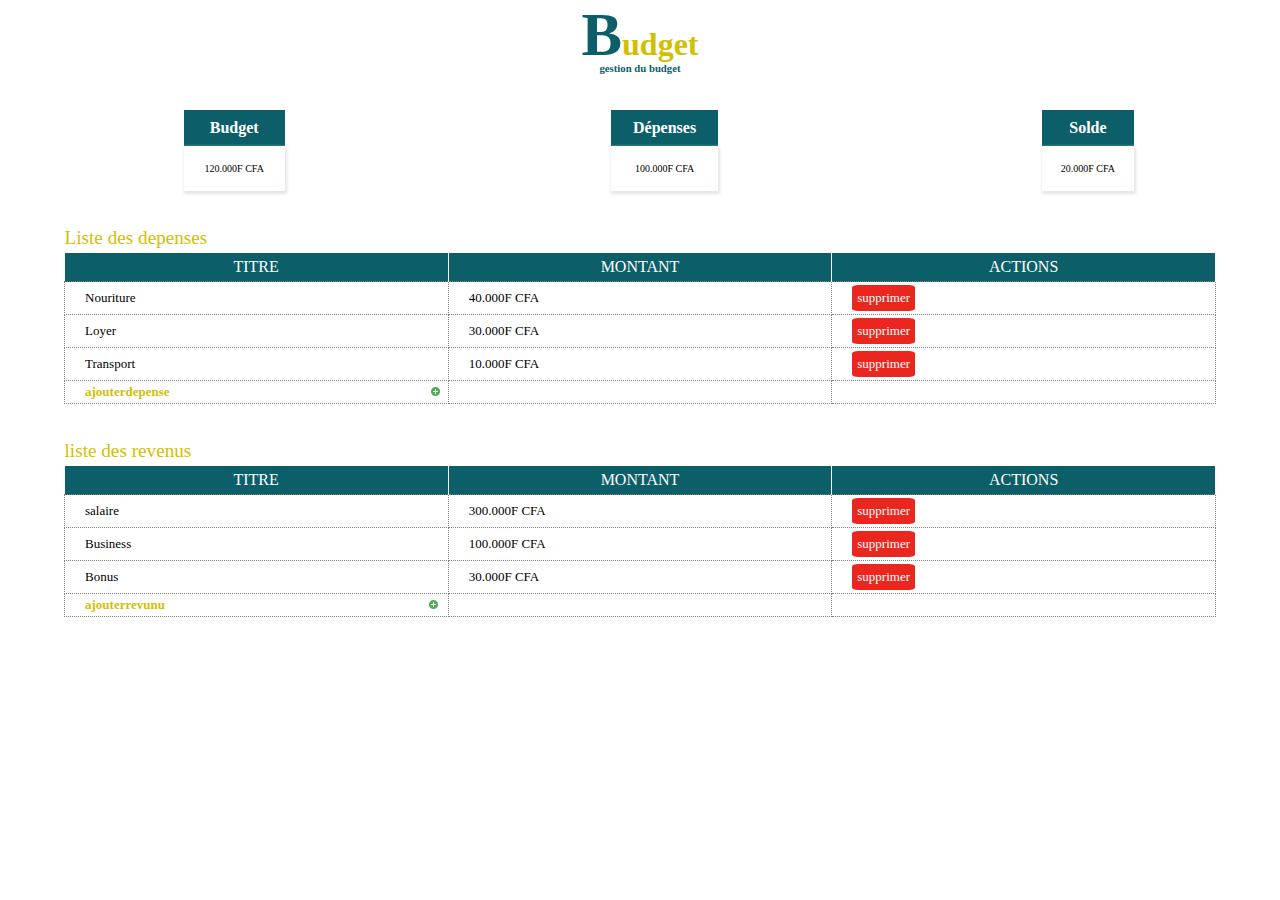
<file: index.html>
<!DOCTYPE html>
<html lang="FR">
<head>
    <meta charset="UTF-8">
    <meta name="viewport" content="width=device-width, initial-scale=1.0">
    <link rel="stylesheet" href="style.css">
    <title>projet 5</title>
</head>
<body>
    <header>
        <div class="entete">
            <div class="budget">
                <h1><span>B</span>udget</h1>
            </div>
            <div class="gestion">
                <h6>gestion du budget</h6>
            </div>
        </div>
    </header><br><br>
    <div class="section1">
        <div class="ts">
            <div class="tab1">
                <table class="tabe1">
                    <tr>
                        <th>Budget</th>
                    </tr>
                    <tr>
                        <td>120.000F CFA</td>
                    </tr>
                </table>
            </div>
            <div class="tab2">
                <table class="tabe2">
                    <tr>
                        <th>Dépenses</th>
                    </tr>
                    <tr>
                        <td>100.000F CFA</td>
                    </tr>
                </table>
            </div>
            <div class="tab3">
                <table class="tabe3">
                    <tr>
                        <th>Solde</th>
                    </tr>
                    <tr>
                        <td>20.000F CFA</td>
                    </tr>
                </table>
            </div>
        </div>
    </div><br><br>
    <div class="section2">
        <div class="T1">
            <table class="tableau1">
                <CAption>Liste des depenses</CAption>
                <tr>
                    <th>TITRE</th>
                    <th>MONTANT</th>
                    <th>ACTIONS</th>
                </tr>
                <tr>
                    <td>Nouriture</td>
                    <td>40.000F CFA</td>
                    <td id="supprimer"><h5>supprimer</h5></td>
                </tr>
                <tr>
                    <td>Loyer</td>
                    <td>30.000F CFA</td>
                    <td id="supprimer"><h5>supprimer</h5></td>
                </tr>
                <tr>
                    <td>Transport</td>
                    <td>10.000F CFA</td>
                    <td id="supprimer"><h5>supprimer</h5></td>
                </tr>
                <tr>
                    <td><h4>ajouterdepense<a href="depense.html"><img src="plus.png" alt="icone plus" width="9px" height="9px"></a></h4></td>
                    <td></td>
                    <td></td>
                </tr>
            </table>
        </div>
    </div><br><br>
    <div class="section3">
        <div class="T2">
            <table class="tableau2">
                <caption>liste des revenus</caption>
                <tr>
                    <th>TITRE</th>
                    <th>MONTANT</th>
                    <th>ACTIONS</th>
                </tr>
                <tr>
                    <td>salaire</td>
                    <td>300.000F CFA</td>
                    <td id="supprimer"><H5>supprimer</H5></td>
                </tr>
                <tr>
                    <td>Business</td>
                    <td>100.000F CFA</td>
                    <td id="supprimer"><H5>supprimer</H5></td>
                </tr>
                <tr>
                    <td>Bonus</td>
                    <td>30.000F CFA</td>
                    <td id="supprimer"><H5>supprimer</H5></td>
                </tr>
                <tr>
                    <td><h4>ajouterrevunu<a href="revenu.html"><img src="plus.png" alt="icone plus" width="9px" height="9px"></a></h4></td>
                    <td></td>
                    <td></td>
                </tr>
            </table>
        </div>
    </div><br><br>
</body>
</html>
</file>
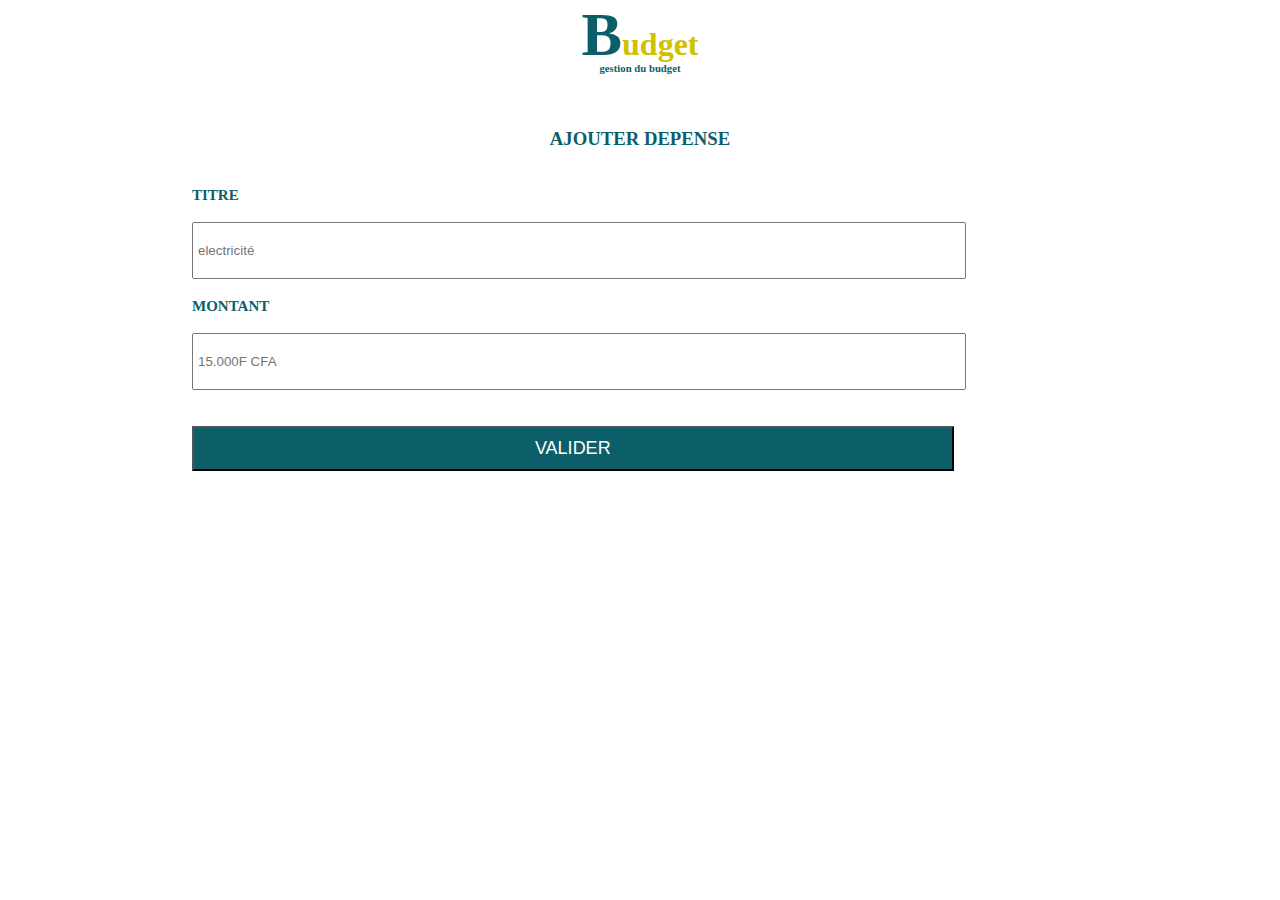
<file: depense.html>
<!DOCTYPE html>
<html lang="FR">
<head>
    <meta charset="UTF-8">
    <meta name="viewport" content="width=device-width, initial-scale=1.0">
    <link rel="stylesheet" href="style.css">
    <title>depense</title>
</head>
<body>
    <header>
        <div class="entete">
            <div class="budget">
                <h1><span>B</span>udget</h1>
            </div>
            <div class="gestion">
                <h6>gestion du budget</h6>
            </div><BR>
        </div>
    </header><br><br>
    <div id="ajoutdepense">
        <h3>ajouter depense</h3>
    </div><BR></BR>
    <form action="">
        <label for="titre">TITRE</label><br><br>
        <input type="text" placeholder="electricité"><br><br>
        <label for="MONTANT">MONTANT</label><br><br>
        <input type="text" placeholder="15.000F CFA"><br><br><br>
        <input id="sub" type="submit" value="valider">
    </form>
</body>
</html>
</file>
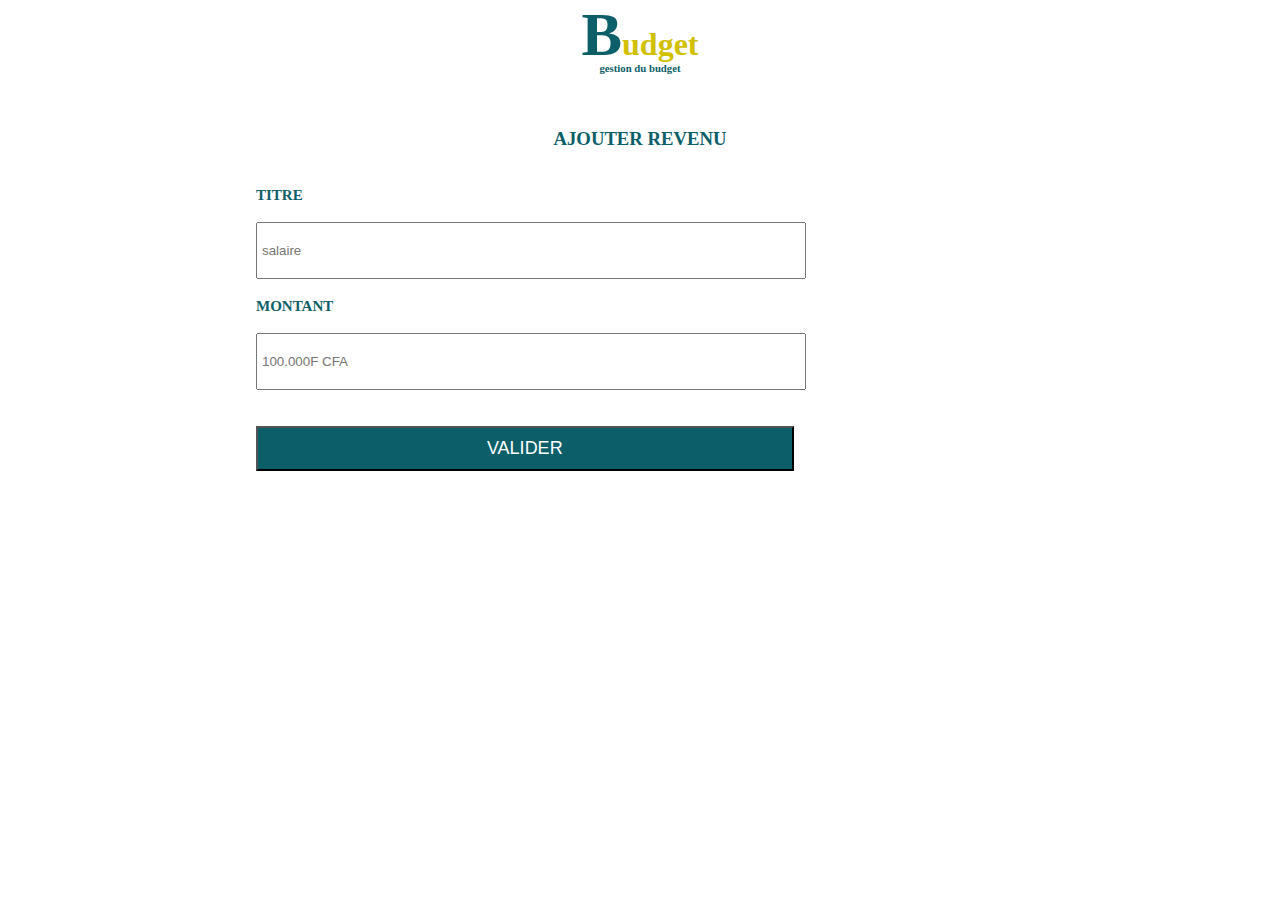
<file: revenu.html>
<!DOCTYPE html>
<html lang="FR">
<head>
    <meta charset="UTF-8">
    <meta name="viewport" content="width=device-width, initial-scale=1.0">
    <link rel="stylesheet" href="style.css">
    <title>revenu</title>
</head>
<body>
    <header>
        <div class="entete">
            <div class="budget">
                <h1><span>B</span>udget</h1>
            </div>
            <div class="gestion">
                <h6>gestion du budget</h6>
            </div>
        </div>
    </header><br><br><br>
    <div id="ajoutdepense">
        <h3>ajouter revenu</h3>
    </div><BR></BR>
    <form id="formulaire2" action="">
        <label for="titre">TITRE</label><br><br>
        <input type="text" placeholder="salaire"><br><br>
        <label for="MONTANT">MONTANT</label><br><br>
        <input type="text" placeholder="100.000F CFA"><br><br><br>
        <input id="sub" type="submit" value="valider">
    </form>
</body>
</html>
</file>
<file: style.css>
*{
    padding: 0;
    margin: 0;
}
header .entete{
    text-align: center;
}
header .entete .budget h1{
    color: #d1c000;
    margin-bottom: -18px;
    padding-bottom: 9px;
}
header .entete .budget span{
    color: #0c5e69;
    font-size: 190%;
    font-weight: bold;
}
header .entete .gestion{
    padding-top: 0px;
    margin-top: 1px;
}
header .entete .gestion h6{
    padding-top: 0px;
    margin-top: 1px;
    color: #0c5e69;
}
/*les 3 tableaux*/
.section1 .ts{
    display: flex;
    width: 100%;
    justify-content: space-around;
}
.section1 .ts table{
    border-collapse: collapse;
    padding: 0 30px;
    width: 170%;
    text-align: center;
}

.section1 .ts table th{
    background-color: #0c5e69;
    color: #FFF;
    height: 4VH;
}
.section1 .ts table td{
    background-color: #FFF;
    height: 5vh;
    box-shadow: 1px 2px 3px 1px #ebe3e3;
    font-size: 10px;
}
/*tableau1*/
.section2 .T1 table{
    width: 90%;
    margin-left: 5%;
    margin-right: 5%;
    align-items: center;
    border-collapse: collapse;
}
.section2 .T1 table td a{
    float: right;
    padding-right: 8px;
}
.section2 .T1 table caption{
    float: left;
    color: #d1c000;
    padding-bottom: 4px;
    font-size: 120%;
}
.section2 .T1 table th{
    background-color: #0c5e69;
    color: #fff;
    font-weight: 200;
    padding: 5px;
    border-right: 0.4px solid #FFF;
}
.section2 .T1 table td{
    padding:3px 0px ;
    border: 0.3px dotted gray;
    padding-left: 20px;
    font-size: 13px;
    font-weight: 100;
    width: 30%;
}
#supprimer h5{
    background-color: rgb(235, 38, 31);
    width: min-content;
    padding: 5px;
    border-radius: 10%;
    color: #FFF;
    font-weight: 10;
    font-size: 13PX;
}
.section2 .T1 table h4{
    color: #d1c000;
}
/*TABLEAU 2*/
.section3 .T2 table{
    width: 90%;
    margin-left: 5%;
    margin-right: 5%;
    align-items: center;
    border-collapse: collapse;
}
.section3 .T2 table caption{
    float: left;
    color: #d1c000;
    padding-bottom: 4px;
    font-size: 120%;
}
.section3 .T2 table th{
    background-color: #0c5e69;
    color: #fff;
    font-weight: 200;
    padding:5px;
    border-right: 0.4px solid #FFF;
}
.section3 .T2 table td{
    padding:3PX 10px ;
    border: 0.3px dotted gray;
    padding-left: 20px;
    font-size: 13px;
    font-weight: 100;
    width: 30%;
}
#supprimer h5{
    background-color: rgb(235, 38, 31);
    width: min-content;
    padding: 5px;
    border-radius: 10%;
    color: #FFF;
    font-weight: 10;
    font-size: 13PX;
}
.section3 .T2 table h4{
    color: #d1c000;
}
.section3 .T2 table td a{
    float: right;
}
/*partie de depense */
form{
    margin-left: 15%;
}
label{
    color: #0c5e69;
    font-weight: bold;
    font-size: 15PX;
}
#ajoutdepense h3{
    text-align: center;
    text-transform: uppercase;
    color: #0c5e69;    
}
input{
    width: 70%;
    height: 5VH;
    padding: 4px;
}
#sub{
    background-color: #0c5e69;
    color: #fff;
    font-size: 18PX;
    font-weight: 100;
    text-transform: uppercase;
}
/*partie de revenu*/
#formulaire2{
    margin: 0 20%;
}
</file>
